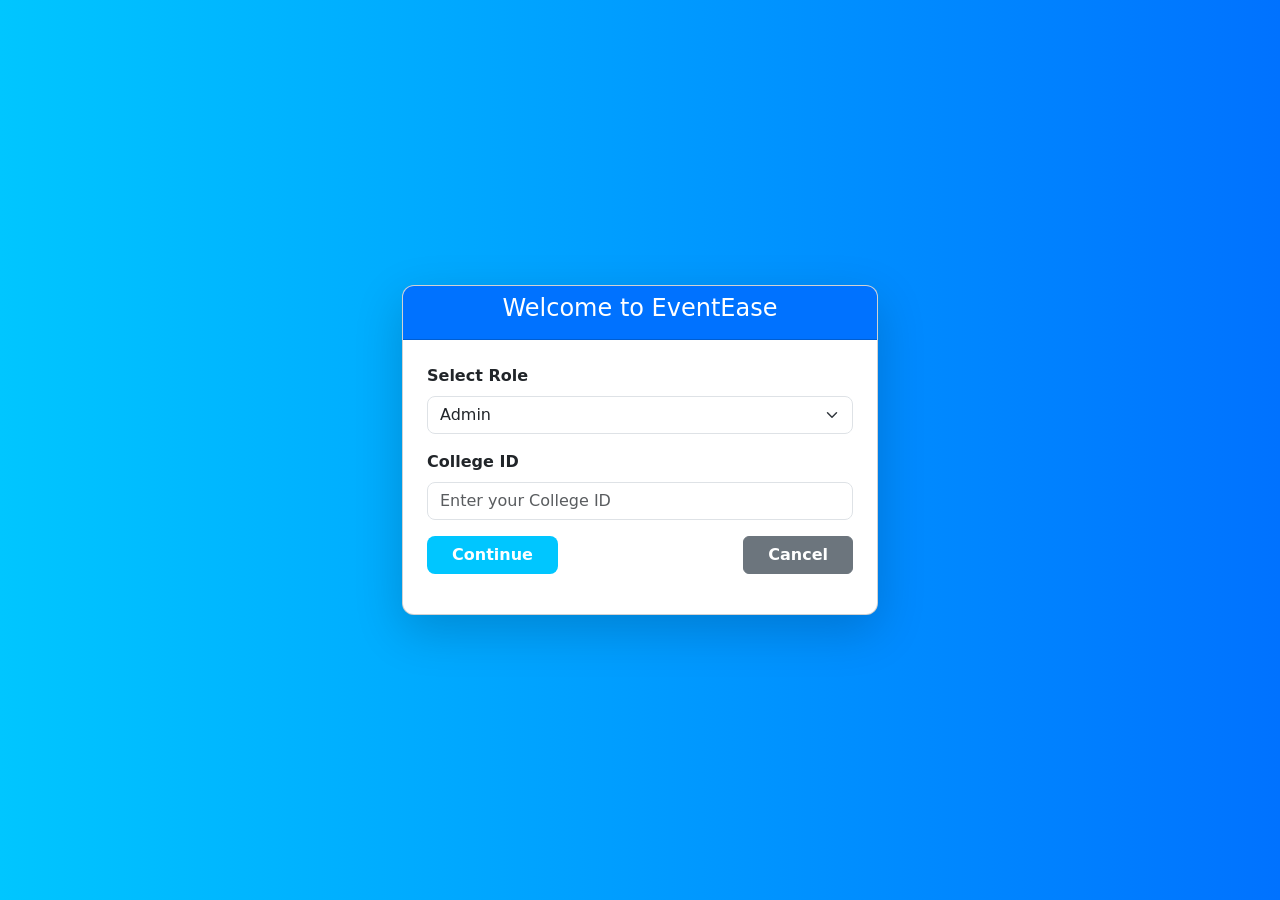
<file: templates/start.html>
<!DOCTYPE html>
<html lang="en">
<head>
  <meta charset="UTF-8">
  <title>Start - EventEase</title>
  <link href="https://cdn.jsdelivr.net/npm/bootstrap@5.3.2/dist/css/bootstrap.min.css" rel="stylesheet">
  <style>
    body {
      background: linear-gradient(to right, #00c6ff, #0072ff);
      min-height: 100vh;
      display: flex;
      align-items: center;
      justify-content: center;
    }
    .card {
      border-radius: 12px;
      overflow: hidden;
    }
    .card-header {
      background: #0072ff;
      color: white;
      text-align: center;
    }
    .form-control, .form-select {
      border-radius: 8px;
    }
    .btn-custom {
      background: #00c6ff;
      color: white;
      border-radius: 8px;
      transition: 0.3s;
    }
    .btn-custom:hover {
      background: #0072ff;
    }
  </style>
</head>
<body>

<div class="container" style="max-width:500px;">
  <div class="card shadow-lg">
    <div class="card-header">
      <h4>Welcome to EventEase</h4>
    </div>
    <div class="card-body p-4">

      <form method="POST">

        <!-- Role Selection -->
        <div class="mb-3">
          <label class="form-label fw-semibold">Select Role</label>
          <select name="role" class="form-select" required>
            <option value="admin">Admin</option>
            <option value="student">Student</option>
          </select>
        </div>

        <!-- College ID -->
        <div class="mb-3">
          <label class="form-label fw-semibold">College ID</label>
          <input type="text" name="college" class="form-control" placeholder="Enter your College ID" required>
        </div>

        <!-- Buttons -->
        <div class="d-flex justify-content-between mb-3">
          <button type="submit" class="btn btn-custom px-4 fw-semibold">Continue</button>
          <a href="/" class="btn btn-secondary px-4 fw-semibold">Cancel</a>
        </div>
      </form>

    </div>
  </div>
</div>

</body>
</html>
</file>
